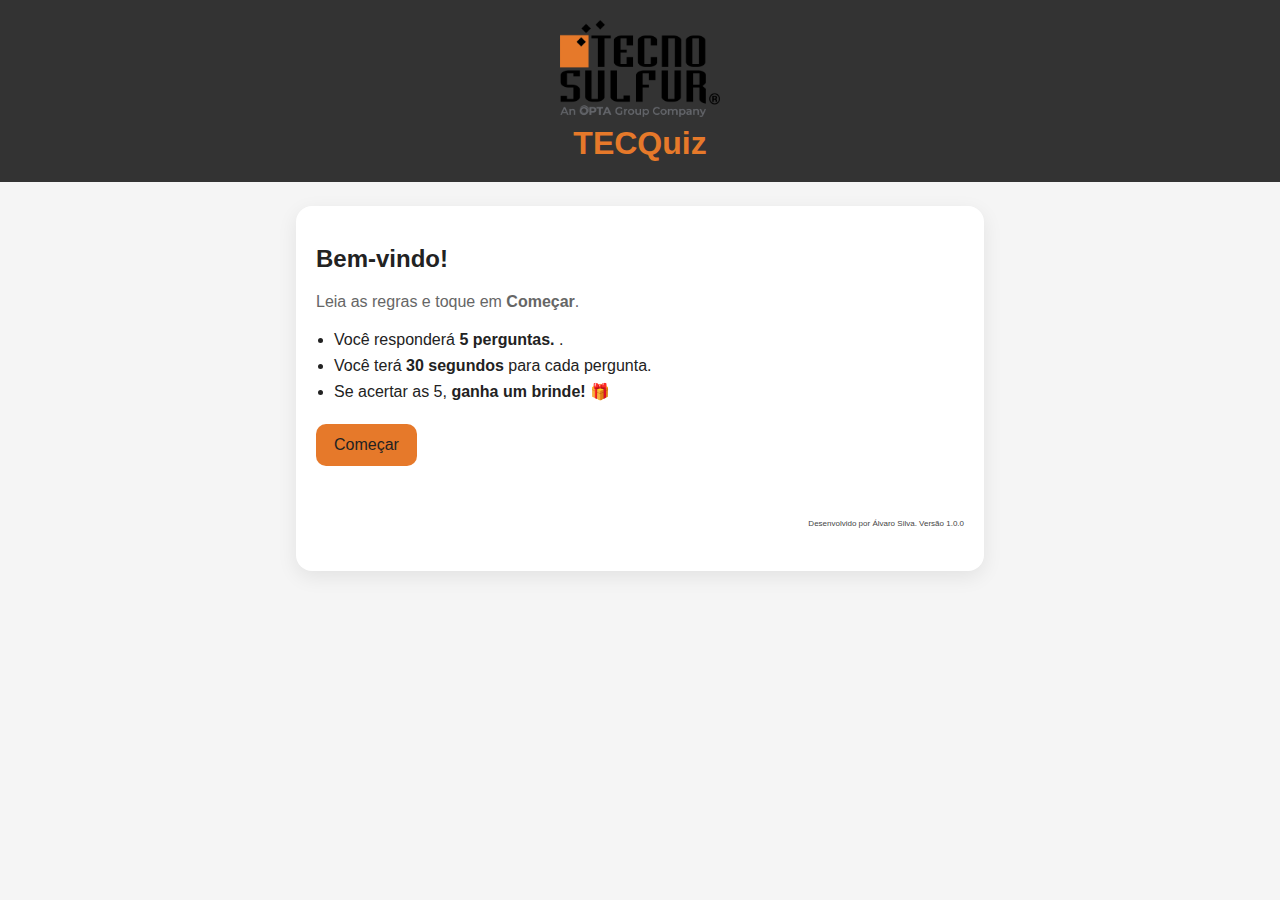
<file: index.html>
<!DOCTYPE html>
<html lang="pt-BR">
<head>
  <meta charset="UTF-8" />
  <meta name="viewport" content="width=device-width,initial-scale=1" />
  <title>Quiz Tecnosulfur</title>
  <link rel="stylesheet" href="style.css" />
</head>
<body>
  <header class="ts-header">
    <img src="Logo.png" alt="Tecnosulfur" class="ts-logo" />
    <h1 class="ts-title">TECQuiz</h1>
  </header>

  <main class="ts-main">
    <!-- TELA INICIAL -->
    <section id="start-screen" class="card">
      <h2>Bem-vindo!</h2>
      <p class="muted">Leia as regras e toque em <strong>Começar</strong>.</p>
      <ul class="rules">
        <li>Você responderá <strong>5 perguntas. </strong>.</li>
        <li>Você terá <strong>30 segundos</strong> para cada pergunta.</li>
        <li>Se acertar as 5, <strong>ganha um brinde!</strong> 🎁</li>
      </ul>

      <div id="status-msg" class="status hidden"></div>

      <button id="start-btn" class="btn btn-primary">Começar</button>

      <ul class="credits">
        <p>Desenvolvido por Álvaro Silva. Versão 1.0.0</p>
    </section>

    <!-- TELA DO QUIZ -->
    <section id="quiz-screen" class="card hidden">
      <div class="quiz-topbar">
        <div id="progress" class="progress">Pergunta 1/5</div>
        <div id="timer" class="timer">Tempo: 30s</div>
      </div>

      <h2 id="question" class="question"></h2>
      <div id="answers" class="answers"></div>
    </section>

    <!-- TELA DE RESULTADO -->
    <section id="result-screen" class="card hidden">
      <h2>Resultado</h2>
      <p id="result-text" class="result-text"></p>
      <div class="actions">
        <button id="play-again" class="btn btn-primary">Jogar novamente</button>
        <button id="back-home" class="btn btn-secondary">Voltar ao início</button>
      </div>
    </section>
  </main>

  <script src="quiz.js"></script>
</body>
</html>
</file>
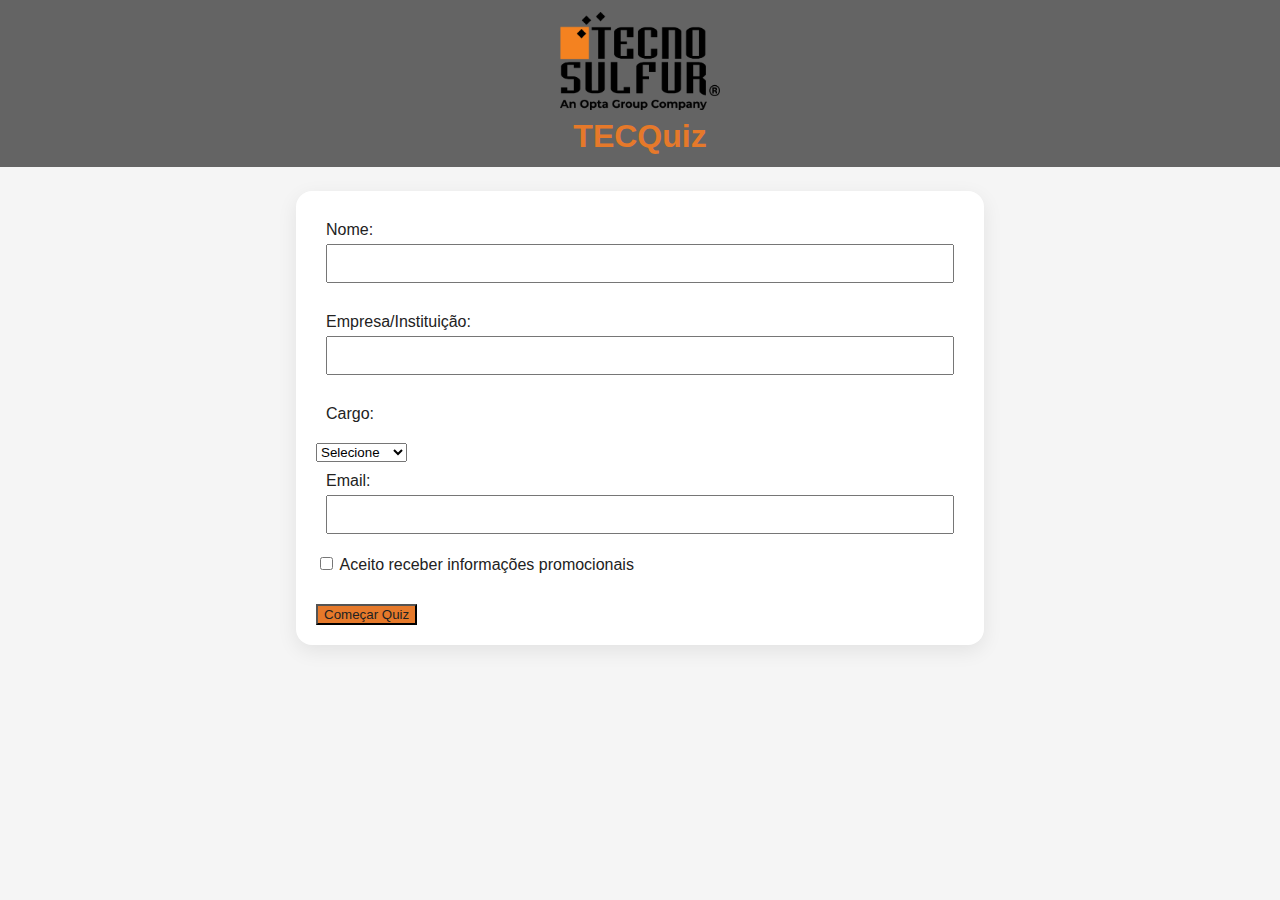
<file: templates/index.html>
<!DOCTYPE html>
<html lang="pt-BR">
<head>
  <meta charset="UTF-8">
  <meta name="viewport" content="width=device-width, initial-scale=1.0">
  <title>Cadastro - Quiz Tecnosulfur</title>
  <link rel="stylesheet" href="/static/style.css">
</head>
<body>
  <header class="ts-header">
    <img src="/static/Logo.png" alt="Tecnosulfur" class="ts-logo" />
    <h1 class="ts-title">TECQuiz</h1>
  </header>
    

   <main class="ts-main">
    <form id="cadastroForm" class="card">
        <div class="form-group">
            <label>Nome:</label>
            <input type="text" name="nome" required>
        </div>
        <div class="form-group">
            <label>Empresa/Instituição:</label>
            <input type="text" name="empresa" required>
        </div>
        <div class="form-group">
            <label>Cargo: </label>
        </div>
            <select name="cargo" required>
                <option value="">Selecione</option>
                <option>Diretor</option>
                <option>Gerente</option>
                <option>Engenheiro</option>
                <option>Estudante</option>
                <option>Outro</option>
            </select>
           
        </div>
        <div class="form-group">
            <label>Email:</label>
            <input type="email" name="email" required></label>
        </div>
            <input type="checkbox" name="promo" value="sim"> 
            </label>Aceito receber informações promocionais </label>
        <div class="form-group"></div>
        <button type="submit" class = "btn-primary">Começar Quiz</button>
        </div>
    </form>
    <p id="mensagem"></p>
  </main>
  <script>
    const form = document.getElementById("cadastroForm");
    form.addEventListener("submit", async (e) => {
      e.preventDefault();
      const data = {
        nome: form.nome.value,
        empresa: form.empresa.value,
        cargo: form.cargo.value,
        email: form.email.value,
        promo: form.promo.checked
      };
      const res = await fetch("/cadastrar", {
        method: "POST",
        headers: { "Content-Type": "application/json" },
        body: JSON.stringify(data)
      });
      const result = await res.json();
      if (result.status === "success") {
        window.location.href = "/quiz";
      } else {
        window.location.href = "/ja-jogou";
      }
    });
  </script>
</body>
</html>
</file>
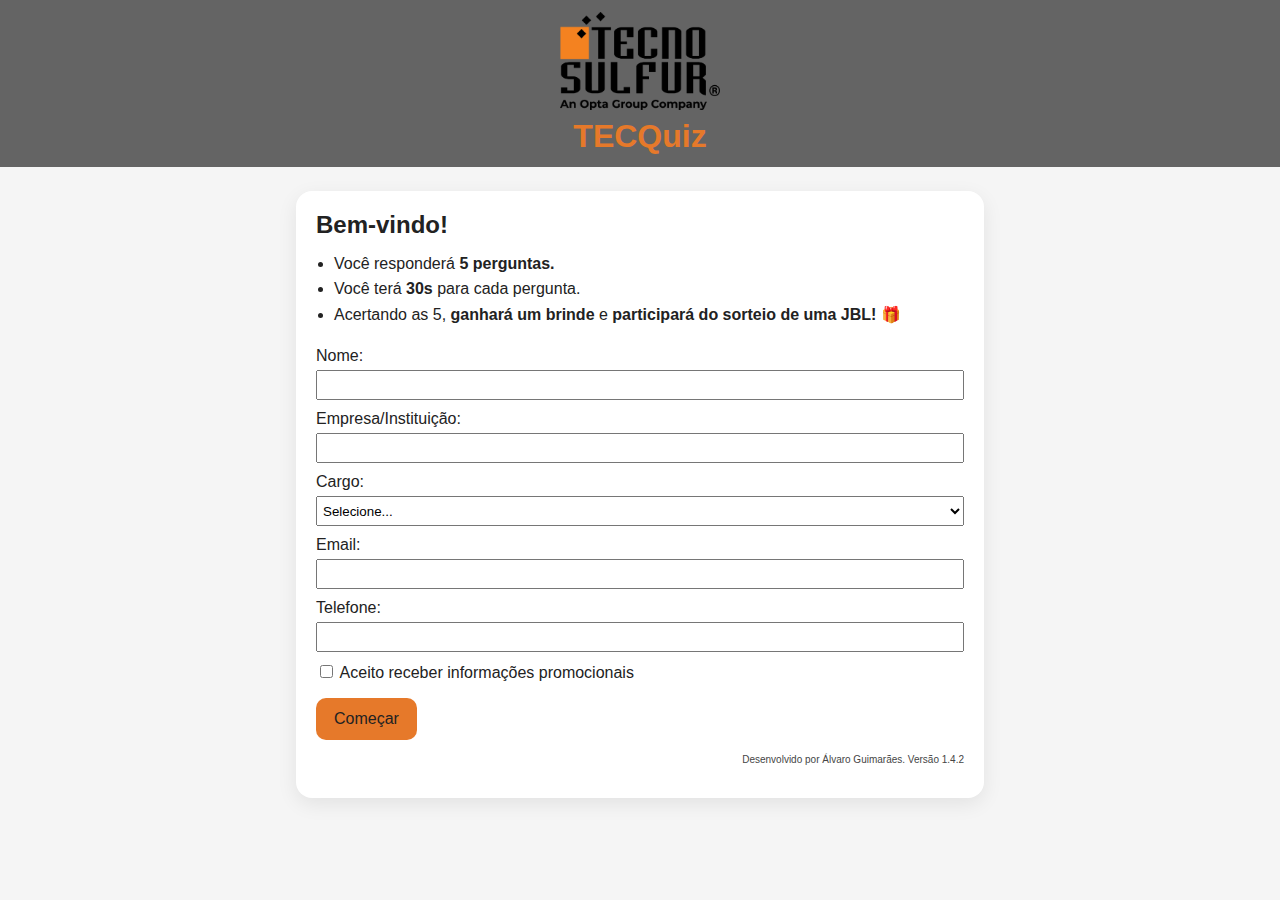
<file: quiz.html>
<!DOCTYPE html>
<html lang="pt-BR">
<head>
  <meta charset="UTF-8" />
  <meta name="viewport" content="width=device-width,initial-scale=1" />
  <title>Quiz Tecnosulfur</title>
  <link rel="stylesheet"  href="/static/style.css" />
</head>
<body>
  <header class="ts-header">
    <img src="/static/Logo.png" alt="Tecnosulfur" class="ts-logo" />
    <h1 class="ts-title">TECQuiz</h1>
  </header>

  <main class="ts-main">
    <!-- TELA INICIAL -->
    <section id="start-screen" class="card">
      <h2>Bem-vindo!</h2>
      <!--<p class="muted">Leia as regras, preencha seus dados e toque em <strong>Começar</strong>.</p> -->
      <ul class="rules">
        <li>Você responderá <strong>5 perguntas.</strong></li>
        <li>Você terá <strong>30s</strong> para cada pergunta.</li>
        <li>Acertando as 5, <strong>ganhará um brinde</strong> e </strong><strong>participará do sorteio de uma JBL!</strong> 🎁</li>
      </ul>

      <form id="cadastroForm">
        <div>
          <label>Nome:
              <input type="text" id="nome" class = "full-width" required>
          </label>
        </div>
        <div>
          <label>Empresa/Instituição:
            <input type="text" id="empresa" class = "full-width" required>
          </label>
        </div>
        <div>
          <label>Cargo:
            <div>
              <select id="cargo" class = "full-width" required>
                <option value="">Selecione...</option>
                <option>Diretor</option>
                <option>Gerente</option>
                <option>Coordenador/Supervisor</option>
                <option>Engenheiro</option>
                <option>Técnico</option>
                <option>Comercial/Vendas</option>
                <option>Estudante</option>
                <option>Outro</option>
              </select>
            </div>
          </label>
        </div>
        <div>
          <label>Email:
            <input type="email" id="email" class = "full-width" required>
          </label>
        </div>
        <div>
          <label>Telefone:
            <input type="tel" id="telefone" class = "full-width" required maxlength="14">
          </label>
        </div> 
        <label>
          <input type="checkbox" id="promo"> Aceito receber informações promocionais
        </label>
      </form>

      <p id="cadastro-msg" style="color:red;"></p>

      <div id="status-msg" class="status hidden"></div>

      <button id="start-btn" class="btn btn-primary">Começar</button>

      <ul class="credits">
        <p>Desenvolvido por Álvaro Guimarães. Versão <span class="version"></span></p>
      </ul>
    </section>



    <!-- TELA DO QUIZ -->
    <section id="quiz-screen" class="card hidden">
      <div class="quiz-topbar">
        <div id="progress" class="progress">Pergunta 1/5</div>
        <div id="timer" class="timer">Tempo: 30s</div>
      </div>

      <h2 id="question" class="question"></h2>
      <div id="answers" class="answers"></div>

      <ul class="credits">
        <p>Desenvolvido por Álvaro Guimarães. Versão <span class="version"></span></p>
      </ul>
    </section>

    <!-- TELA DE RESULTADO -->
    <section id="result-screen" class="card hidden">
      <h2>Resultado</h2>
      <p id="result-text" class="result-text"></p>
      <div class="actions">
        <button id="play-again" class="btn btn-primary">Jogar novamente</button>
        <button id="back-home" class="btn btn-secondary">Voltar ao início</button>
      </div>
      <h2>Nos siga nas redes!</h2>
      <p>E acompanhe o sorteio!</p>
      <div class="social-links">
        <a href="https://www.linkedin.com/company/technosulfur-s-a/posts/?feedView=all" target="_blank" class="social-link">
          <img src="/static/linkedin-logo.png" alt="LinkedIn" class="social-icon"> LinkedIn
        </a>
        <a href="https://www.instagram.com/tecnosulfur.sa?igsh=cXR2bDJsYW81YTQy" target="_blank" class="social-link">
          <img src="/static/instagram-logo.png" alt="Instagram" class="social-icon"> Instagram
        </a>
      </div>
      <ul class="credits">
        <p>Desenvolvido por Álvaro Guimarães. Versão <span class="version"></span></p>
      </ul>
    </section>
  </main>

  <script src="/static/quiz.js"></script>
</body>
</html>
</file>
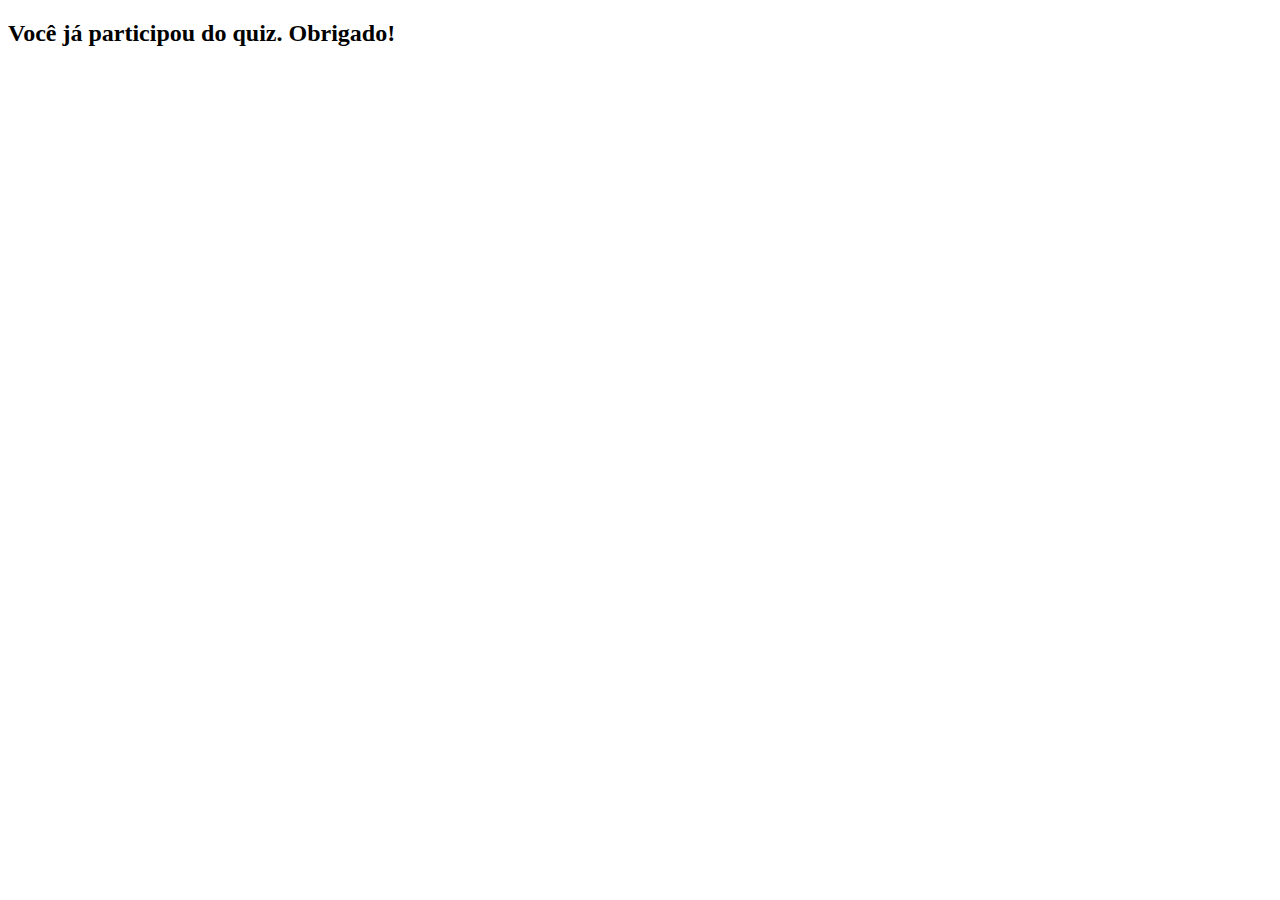
<file: templates/ja_jogou.html>
<!DOCTYPE html>
<html lang="pt-BR">
<head>
  <meta charset="UTF-8">
  <meta name="viewport" content="width=device-width, initial-scale=1.0">
  <title>Já jogou</title>
</head>
<body>
  <h2>Você já participou do quiz. Obrigado!</h2>
</body>
</html>
</file>
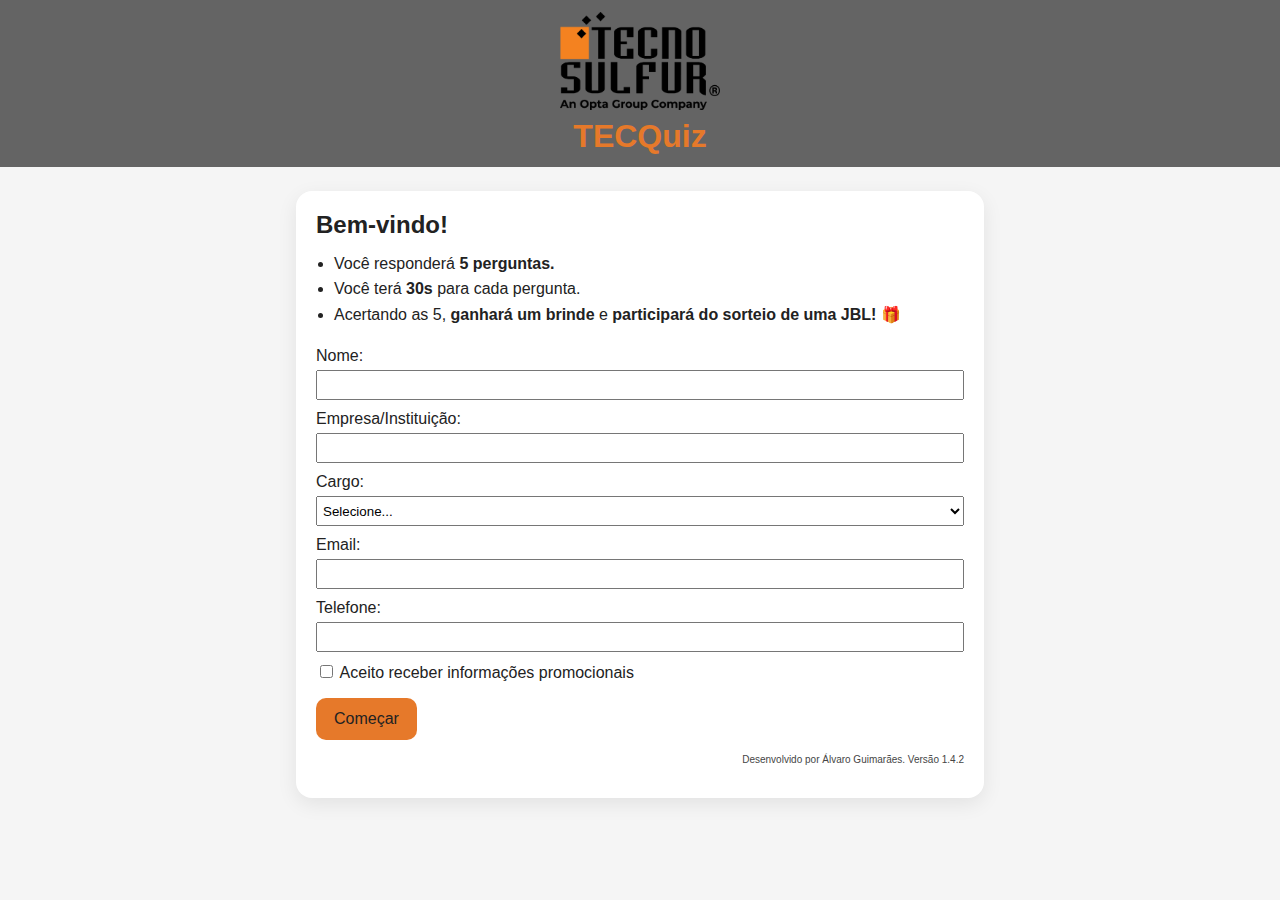
<file: templates/quiz.html>
<!DOCTYPE html>
<html lang="pt-BR">
<head>
  <meta charset="UTF-8" />
  <meta name="viewport" content="width=device-width,initial-scale=1" />
  <title>Quiz Tecnosulfur</title>
  <link rel="stylesheet"  href="/static/style.css" />
</head>
<body>
  <header class="ts-header">
    <img src="/static/Logo.png" alt="Tecnosulfur" class="ts-logo" />
    <h1 class="ts-title">TECQuiz</h1>
  </header>

  <main class="ts-main">
    <!-- TELA INICIAL -->
    <section id="start-screen" class="card">
      <h2>Bem-vindo!</h2>
      <!--<p class="muted">Leia as regras, preencha seus dados e toque em <strong>Começar</strong>.</p> -->
      <ul class="rules">
        <li>Você responderá <strong>5 perguntas.</strong></li>
        <li>Você terá <strong>30s</strong> para cada pergunta.</li>
        <li>Acertando as 5, <strong>ganhará um brinde</strong> e </strong><strong>participará do sorteio de uma JBL!</strong> 🎁</li>
      </ul>

      <form id="cadastroForm">
        <div>
          <label>Nome:
              <input type="text" id="nome" class = "full-width" required>
          </label>
        </div>
        <div>
          <label>Empresa/Instituição:
            <input type="text" id="empresa" class = "full-width" required>
          </label>
        </div>
        <div>
          <label>Cargo:
            <div>
              <select id="cargo" class = "full-width" required>
                <option value="">Selecione...</option>
                <option>Diretor</option>
                <option>Gerente</option>
                <option>Engenheiro</option>
                <option>Estudante</option>
                <option>Outro</option>
              </select>
            </div>
          </label>
        </div>
        <div>
          <label>Email:
            <input type="email" id="email" class = "full-width" required>
          </label>
        </div>
        <div>
          <label>Telefone:
            <input type="tel" id="telefone" class = "full-width" required maxlength="14">
          </label>
        </div> 
        <label>
          <input type="checkbox" id="promo"> Aceito receber informações promocionais
        </label>
      </form>

      <p id="cadastro-msg" style="color:red;"></p>

      <div id="status-msg" class="status hidden"></div>

      <button id="start-btn" class="btn btn-primary">Começar</button>

      <ul class="credits">
        <p>Desenvolvido por Álvaro Guimarães. Versão <span class="version"></span></p>
      </ul>
    </section>



    <!-- TELA DO QUIZ -->
    <section id="quiz-screen" class="card hidden">
      <div class="quiz-topbar">
        <div id="progress" class="progress">Pergunta 1/5</div>
        <div id="timer" class="timer">Tempo: 30s</div>
      </div>

      <h2 id="question" class="question"></h2>
      <div id="answers" class="answers"></div>

      <ul class="credits">
        <p>Desenvolvido por Álvaro Guimarães. Versão <span class="version"></span></p>
      </ul>
    </section>

    <!-- TELA DE RESULTADO -->
    <section id="result-screen" class="card hidden">
      <h2>Resultado</h2>
      <p id="result-text" class="result-text"></p>
      <div class="actions">
        <button id="play-again" class="btn btn-primary">Jogar novamente</button>
        <button id="back-home" class="btn btn-secondary">Voltar ao início</button>
      </div>
      <h2>Nos siga nas redes!</h2>
      <p>E acompanhe o sorteio!</p>
      <div class="social-links">
        <a href="https://www.linkedin.com/company/technosulfur-s-a/posts/?feedView=all" target="_blank" class="social-link">
          <img src="/static/linkedin-logo.png" alt="LinkedIn" class="social-icon"> LinkedIn
        </a>
        <a href="https://www.instagram.com/tecnosulfur.sa?igsh=cXR2bDJsYW81YTQy" target="_blank" class="social-link">
          <img src="/static/instagram-logo.png" alt="Instagram" class="social-icon"> Instagram
        </a>
      </div>
      <ul class="credits">
        <p>Desenvolvido por Álvaro Guimarães. Versão <span class="version"></span></p>
      </ul>
    </section>
  </main>

  <script src="/static/quiz.js"></script>
</body>
</html>
</file>
<file: style.css>
:root{
  --brand:#E6792A;         /* amarelo Tecnosulfur */
  --brand-dark:#333333;    /* cinza escuro */
  --brand-accent:#E6792A;  /* amarelo escuro */
  --bg:#f5f5f5;
  --ok:#28a745;
  --err:#dc3545;
}

*{box-sizing:border-box}
body{
  margin:0;
  font-family: "Segoe UI", Tahoma, Arial, sans-serif;
  background:var(--bg);
  color:#222;
}

.ts-header{
  background:var(--brand-dark);
  color:var(--brand);
  text-align:center;
  padding:20px 16px;
}
.ts-logo{
  width:160px; max-width:60vw; display:block; margin:0 auto 8px;
}
.ts-title{ margin:0; font-weight:700; }

.ts-main{
  max-width:720px;
  margin:24px auto;
  padding:0 16px;
}

.card{
  background:#fff;
  border-radius:16px;
  padding:20px;
  box-shadow:0 6px 20px rgba(0,0,0,.08);
}

.hidden{ display:none !important; }
.muted{ color:#666; }

.rules{
  text-align:left;
  line-height:1.6;
  margin:12px 0 20px;
  padding-left:18px;
}

.credits{
  text-align:right;
  line-height:1.6;
  margin:12px 0 20px;
  padding-left:12px;
  padding-top: 32px;
  font-size: 8px;
    color: #454545;
}

.btn{
  border:none;
  border-radius:10px;
  padding:12px 18px;
  font-size:16px;
  cursor:pointer;
  transition:transform .05s ease, box-shadow .2s ease, background .3s ease;
}
.btn:active{ transform:translateY(1px); }
.btn-primary{ background:var(--brand); color:#222; }
.btn-primary:hover{ background:var(--brand-accent); }
.btn-secondary{ background:#fff; color:#222; border:2px solid #ccc; }
.btn-secondary:hover{ border-color:#aaa; }

.quiz-topbar{
  display:flex; justify-content:space-between; align-items:center;
  margin-bottom:10px;
}
.progress{ font-weight:600; }
.timer{
  font-weight:700;
  padding:6px 10px;
  border-radius:8px;
  background:#fff3cd;
  border:1px solid #ffeeba;
}

.question{
  margin:12px 0 14px;
  font-size:20px;
}

.answers{
  display:flex;
  flex-direction:column;
  gap:10px;
}
.answers .option{
  width:100%;
  text-align:left;
  padding:14px;
  border-radius:10px;
  border:2px solid transparent;
  background:var(--brand);
  color:#222;
  font-size:16px;
  cursor:pointer;
  transition:background .2s ease, border-color .2s ease, opacity .2s ease;
}
.answers .option:hover{ background:var(--brand-accent); }

.option.correct{
  background:var(--ok) !important;
  color:#fff !important;
}
.option.wrong{
  background:var(--err) !important;
  color:#fff !important;
}

.option:disabled{ opacity:.85; cursor:default; }

.result-text{
  font-size:20px;
  font-weight:700;
  margin:8px 0 16px;
}

.actions{ display:flex; gap:10px; flex-wrap:wrap; }

.status{
  margin:10px 0 14px;
  padding:10px;
  border-radius:8px;
  background:#fff3cd;
  border:1px solid #ffeeba;
  color:#6b5b00;
  text-align:left;
}
</file>
<file: static/style.css>
:root{
  --brand:#E6792A;         /* amarelo Tecnosulfur */
  --brand-dark:#646464;    /* cinza escuro */
  --brand-accent:#E6792A;  /* amarelo escuro */
  --bg:#f5f5f5;
  --ok:#28a745;
  --err:#dc3545;
}

*{box-sizing:border-box}
body{
  margin:0;
  font-family: "Segoe UI", Tahoma, Arial, sans-serif;
  background:var(--bg);
  color:#222;
}

.ts-header{
  background:var(--brand-dark);
  color:var(--brand);
  text-align:center;
  padding:12px 16px;
}
.ts-logo{
  width:160px; max-width:60vw; display:block; margin:0 auto 8px;
}
.ts-title{ margin:0; font-weight:700; }

.ts-main{
  max-width:720px;
  margin:24px auto;
  padding:0 16px;
}

.card{
  background:#fff;
  border-radius:16px;
  padding:20px;
  box-shadow:0 6px 20px rgba(0,0,0,.08);
}

.hidden{ display:none !important; }
.muted{ color:#666; }

.rules{
  text-align:left;
  line-height:1.6;
  margin:12px 0 20px;
  padding-left:18px;
}


#start-screen h2 {
  font-size: 24px;
  margin-top: 0px; /* Reduz a margem superior */
  margin-bottom: 0px;
}


.credits{
  text-align:right;
  line-height:1.6;
  margin:12px 0 10px;
  padding-left:12px;
  padding-top: 0px;
  font-size: 10px;
  color: #454545;
}

.btn{
  border:none;
  border-radius:10px;
  padding:12px 18px;
  font-size:16px;
  cursor:pointer;
  transition:transform .05s ease, box-shadow .2s ease, background .3s ease;

}
.btn:active{ transform:translateY(1px); }
.btn-primary{ background:var(--brand); color:#222; }
.btn-primary:hover{ background:var(--brand-accent); }
.btn-secondary{ background:#fff; color:#222; border:2px solid #ccc; }
.btn-secondary:hover{ border-color:#aaa; }

.quiz-topbar{
  display:flex; justify-content:space-between; align-items:center;
  margin-bottom:10px;
}
.progress{ font-weight:600; }
.timer{
  font-weight:700;
  padding:6px 10px;
  border-radius:8px;
  background:#fff3cd;
  border:1px solid #ffeeba;
}

.question{
  margin:12px 0 14px;
  font-size:20px;
}

.answers{
  display:flex;
  flex-direction:column;
  gap:10px;
}
.answers .option{
  width:100%;
  text-align:left;
  padding:14px;
  border-radius:10px;
  border:2px solid transparent;
  background:var(--brand);
  color:#222;
  font-size:16px;
  cursor:pointer;
  transition:background .2s ease, border-color .2s ease, opacity .2s ease;
}
.answers .option:hover{ background:var(--brand-accent); }

.option.correct{
  background:var(--ok) !important;
  color:#fff !important;
}
.option.wrong{
  background:var(--err) !important;
  color:#fff !important;
}

.option:disabled{ opacity:.85; cursor:default; }

.result-text{
  font-size:20px;
  font-weight:700;
  margin:8px 0 16px;
}

.actions{ display:flex; gap:10px; flex-wrap:wrap; }

.status{
  margin:10px 0 14px;
  padding:10px;
  border-radius:8px;
  background:#fff3cd;
  border:1px solid #ffeeba;
  color:#6b5b00;
  text-align:left;
}


.form-group {
  display: flex;
  flex-direction: column;
  margin-bottom: 10px;
  padding: 10px;
}

.form-group input {
  width: 100%;
  padding: 10px;
  box-sizing: border-box;
  margin: 5px 0 0;
}

.full-width {
  width: 100%;
  box-sizing: border-box; /* Garante que padding e borda sejam incluídos na largura */
  height: 30px; /* Define a altura da caixa de texto */
  padding: 2px; /* Ajusta o espaçamento interno */
  margin-bottom: 10px;
  margin-top: 5px;
}


.social-links {
  display: flex;
  gap: 20px;
  margin-top: 10px;
}

.social-link {
  display: flex;
  align-items: center;
  text-decoration: none;
  color: var(--brand-dark);
  font-size: 24px;
  font-weight: 600;
}

.social-link:hover {
  color: var(--brand-accent);
}

.social-icon {
  width: 32px;
  height: 32px;
  margin-right: 8px;
}

#result-screen h2 {
  margin-bottom: 5px; /* Reduz a margem inferior do título */
}

#result-screen p {
  margin-top: 0; /* Remove a margem superior do parágrafo */
}
</file>
